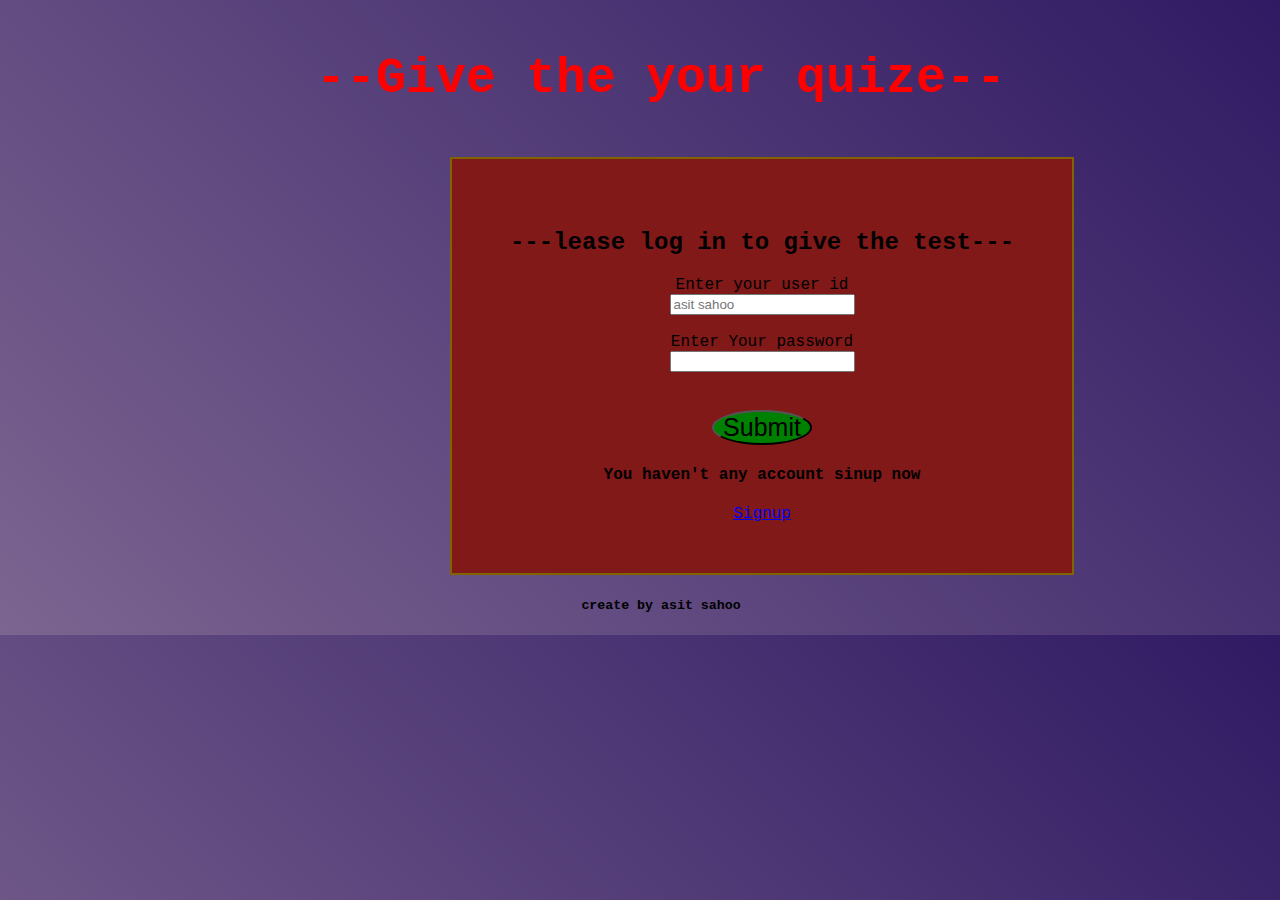
<file: index.html>
<!DOCTYPE html>
<html lang="en">
<head>
    <meta charset="UTF-8">
    <meta http-equiv="X-UA-Compatible" content="IE=edge">
    <meta name="viewport" content="width=device-width, initial-scale=1.0">
    <link rel="stylesheet" href="quize.css">
    <title>Document</title>
</head>
<body>
    
    
       
            <h3 class="title">--Give the your quize--</h3>
    
        <!--<div class="ka" >-->
            <div class="min1">
                <h2>---lease log in to give the test---</h2>
            <div>
             
               <label>Enter your user id</label>
               <br>
               <input type="text" id="t1" placeholder="asit sahoo" required>
               <br>
               
                <br>
               <label>Enter Your password</label>
               <br>
               
               <input type="password" id="t2" required>
            
               <br>
               <br>
               <button onclick="call1()" class="btn">Submit</button>
            </div>
               <h4>You haven't any account sinup now</h4>
               <a href="#">Signup</a>
               </div>
              
 
    
   


    <script type="text/javascript" src="script.js"></script>

</body>
<footer>
    <h5 class="as">create by asit sahoo</h5>
</footer>
</html>
</file>
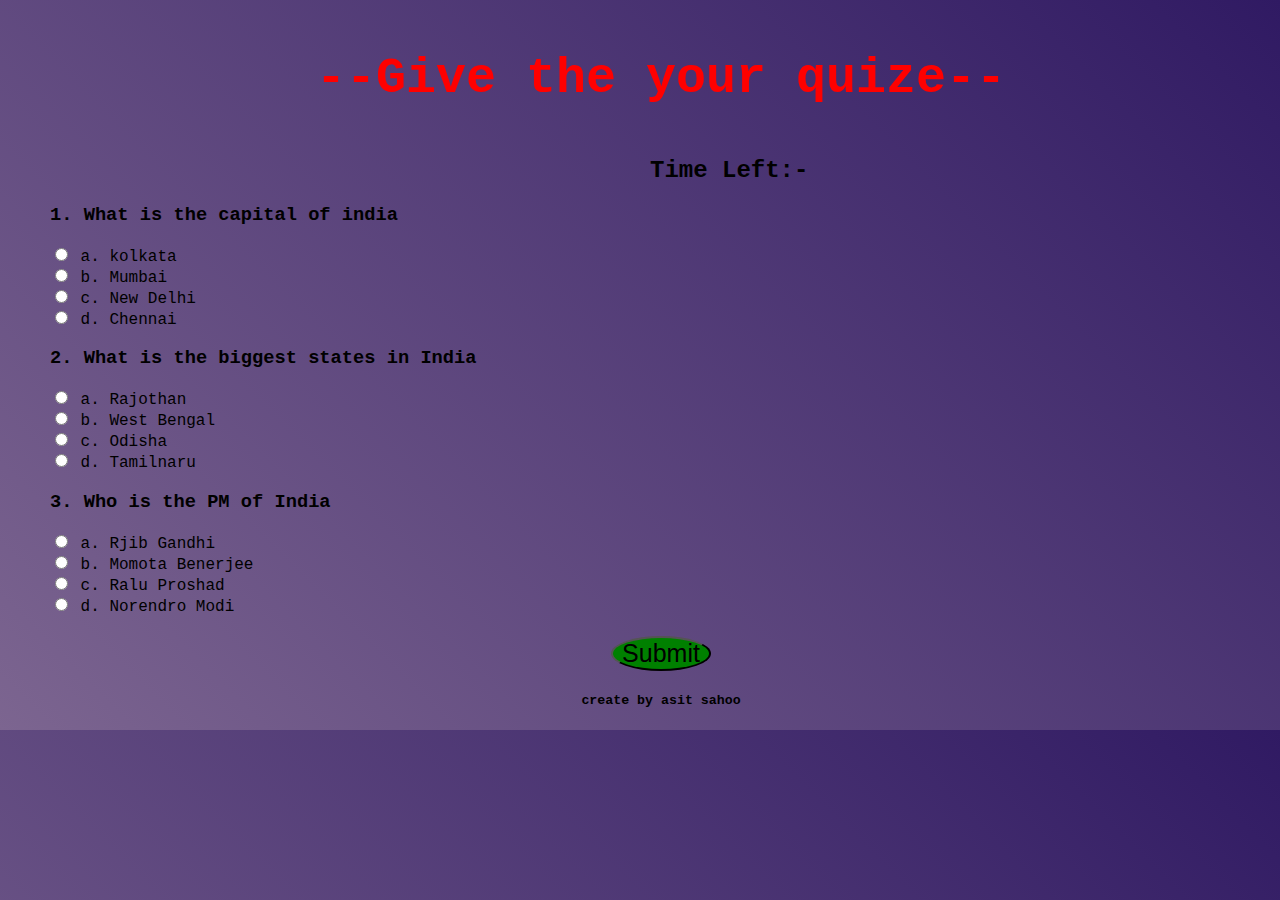
<file: index1.html>
<!DOCTYPE html>
<html lang="en">
<head>
    <meta charset="UTF-8">
    <meta http-equiv="X-UA-Compatible" content="IE=edge">
    <meta name="viewport" content="width=device-width, initial-scale=1.0">
    <link rel="stylesheet" href="quize.css">
    <title>Document1</title>
</head>
<body>
    
    
       
            <h3 class="title">--Give the your quize--</h3>
    
        <!--<div class="ka" >-->
           <!-- <div class="min1">
                <h2>---lease log in to give the test---</h2>
            <form>
             
               <h3>Enter your user id</h3>
               <input type="text" placeholder="asit sahoo">
               <h3>Enter Your password</h3>
               <input type="password">
               <br>
               <br>
               <input type="submit" class="btn">
               </form>
               <h4>You haven't any account sinup now</h4>
               <a href="#">Signup</a>
               </div>-->
            <!--<form id="min" onsubmit="call()">-->
                <div class="xx">
                    <h2>Time Left:-  <p class="time" id="countdown"></p></h2>
                    
                </div>
                <div id="min">
       
        
            
            <h3>1. What is the capital of india</h3>
            <input type="radio" id="ans11" name="name1" value="x-ram1">
            <label for="name"><span>a.</span> kolkata</label>
            <br>
            <input type="radio" id="ans12" name="name1" value="x-ram2">
            <label for="name"><span>b.</span> Mumbai</label>
            <br>
            <input type="radio" id="ans13" name="name1" value="x-ram3">
            <label for="name"><span>c.</span> New Delhi</label>
            <br>
            <input type="radio" id="ans14" name="name1" value="x-ram4">
            <label for="name"><span>d.</span> Chennai</label>
           
       
  
    

       
            
            <h3>2. What is the biggest states in India</h3>
            <input type="radio" id="ans21" name="name2" value="x-ram1">
            <label for="name"><span>a.</span> Rajothan</label>
            <br>
            <input type="radio" id="ans22" name="name2" value="x-ram2">
            <label for="name"><span>b.</span> West Bengal</label>
            <br>
            <input type="radio" id="ans23" name="name2" value="x-ram3">
            <label for="name"><span>c.</span> Odisha</label>
            <br>
            <input type="radio" id="ans24" name="name2" value="x-ram4">
            <label for="name"><span>d.</span> Tamilnaru</label>
      
    
   
        
            
            <h3>3. Who is the PM of India</h3>
            <input type="radio" id="ans31" name="name3" value="x-ram1">
            <label for="name"><span>a.</span> Rjib Gandhi</label>
            <br>
            <input type="radio" id="ans32" name="name3" value="x-ram2">
            <label for="name"><span>b.</span> Momota Benerjee</label>
            <br>
            <input type="radio" id="ans33" name="name3" value="x-ram3">
            <label for="name"><span>c.</span> Ralu Proshad</label>
            <br>
            <input type="radio" id="ans34" name="name3" value="x-ram4">
            <label for="name"><span>d.</span> Norendro Modi</label>
        
        
        
 
   <!-- <div class="kl">
        <h3>i am a boy</h3>
        </div>
    </div>-->
    
    <div class="as">
        <button type="submit" onclick="call()" class="btn" id="as">Submit</button>
    </div>
    <!--<input type="submit">-->
</div>
 
    
   


    <script type="text/javascript" src="script.js"></script>

</body>
<footer>
    <h5 class="as">create by asit sahoo</h5>
</footer>
</html>
</file>
<file: quize.css>
:root{
    font-family: 'Courier New', Courier, monospace;
    margin:0;
    padding: 0;
}
body{
    margin-left:50px;
    background: linear-gradient(45deg,rgb(124, 101, 144),rgb(48, 26, 99));
    height: 100%;
}

.title{
   
   text-align: center;
   font-size: 50px;
   font-weight: 700;
   color:red;
}
.as{
    display: flex;
    justify-content: center;
}
.btn{
    margin-top: 20px;
    text-align: center;
    width:100px;
    font-size: 25px;
    border-radius: 50%;
    background: green;
     cursor: pointer;
}
.btn:hover{
    background-color: red;
    width:120px;
    font-size: 30px;
    border-radius: 50%;
    margin-bottom: 0;
}
.ka{
    display: flex;
    flex:column;
}
.ks{
    margin-bottom: 0;
    display: flex;
    justify-content: space-between;
}
.kl{
    display: flex;
    flex: row;
}

.min1{
    align-items: center;
    text-align: center;
    background-color: rgb(129, 25, 25);
    width:520px;
    margin-left: 400px;
    border: 2px solid rgb(128, 100, 0);
    padding: 50px;
   
}
.xx{
    
    margin-left:600px;
     align-items: center;
    justify-content: center;
}
.time{
    color:red;
    display: inline;
}
@media(max-width:767px){
   .title{
    font-size: 30px;
   }
   .min1{
    margin-left: 65px;
    width:220px;
   }
   .xx{
    margin-left: 110px;
   }
}
</file>
